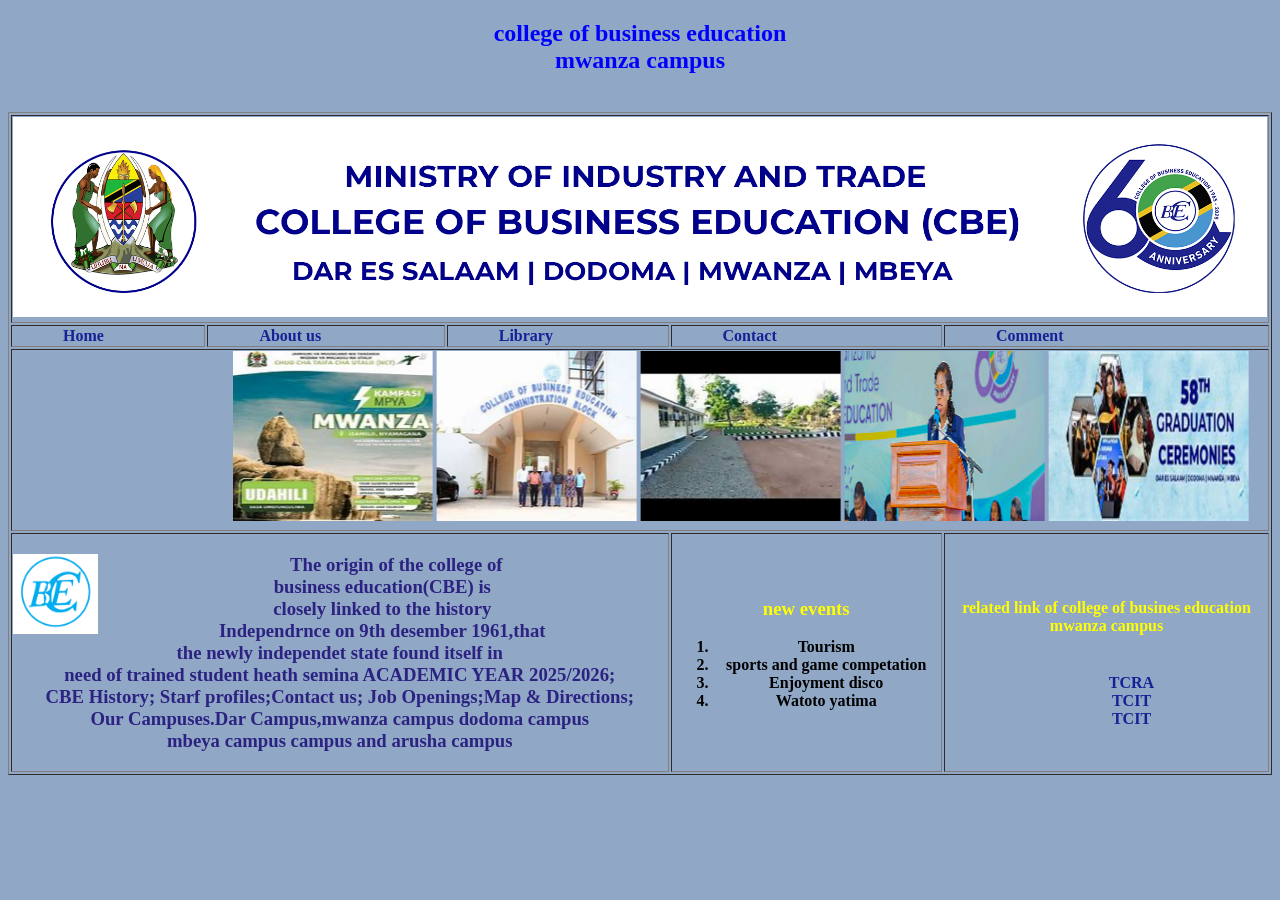
<file: index.html>
<!Doctype html>
<html>
<head>
<link rel="stylesheet" href="jovin.css">


<title>website</title>
<body>
<h2 class="rr">college of business education <br>mwanza campus</h2>
<form name="submit" id="submit" action="" method="get">
<table border="1">
<tr>
<td colspan=13><center><img src="ALL.png"  width=100% height=200px></center></td></tr>

<tr>
<td><a href="index.html">Home</button></a></td>
<td><a href="About.html">About us</a></td>
<td><a href="Library.html">Library</a></td>
<td><a href="contact.html">Contact</a></td>
<td ><a href="comment.html">Comment</a></td>
</tr>
<tr>
<td  colspan="15">
<marquee direction="right" behavior="alternate"scrollamount="20">
<img src="a5.jpg" width=200px height=170px>
<img src="a4.jpg" width=200px height=170px>
<img src="a3.jpg" width=200px height=170px>
 <img src="a1.png" width=200px height=170px>
<img src="a2.jpg" width=200px height=170px>
</marquee></td></tr>

<p>
<tr>
<td colspan=3><h3>&nbsp;&nbsp;&nbsp;&nbsp;&nbsp;&nbsp;<img src="cbe.png" widith="120px" height="80px" align="left">The origin of the college of <br>business education(CBE) is <br>closely linked to the history<br>Independrnce on 9th desember 1961,that<br> the newly independet state found itself in <br>need of trained student heath semina ACADEMIC YEAR 2025/2026; <br>CBE History; Starf profiles;Contact us; Job Openings;Map & Directions; <br>Our Campuses.Dar Campus,mwanza campus dodoma campus<br> mbeya campus campus and arusha campus</h3></p>
</td>

<th><h3><b>new events</b></h3>
<ol type="1">
<li>Tourism</li>
<li>sports and game competation </li>
<li>Enjoyment disco</li>
<li>Watoto yatima</li></td></th>
</ol>

<th><h4><b>related link of college of busines education<br> mwanza campus</h4><br>
<center><a href="">TCRA</a><br> 
<a href="">TCIT</a><br>
<a href="">TCIT</a><br></th>
<br></tr></h3></center>
</file>
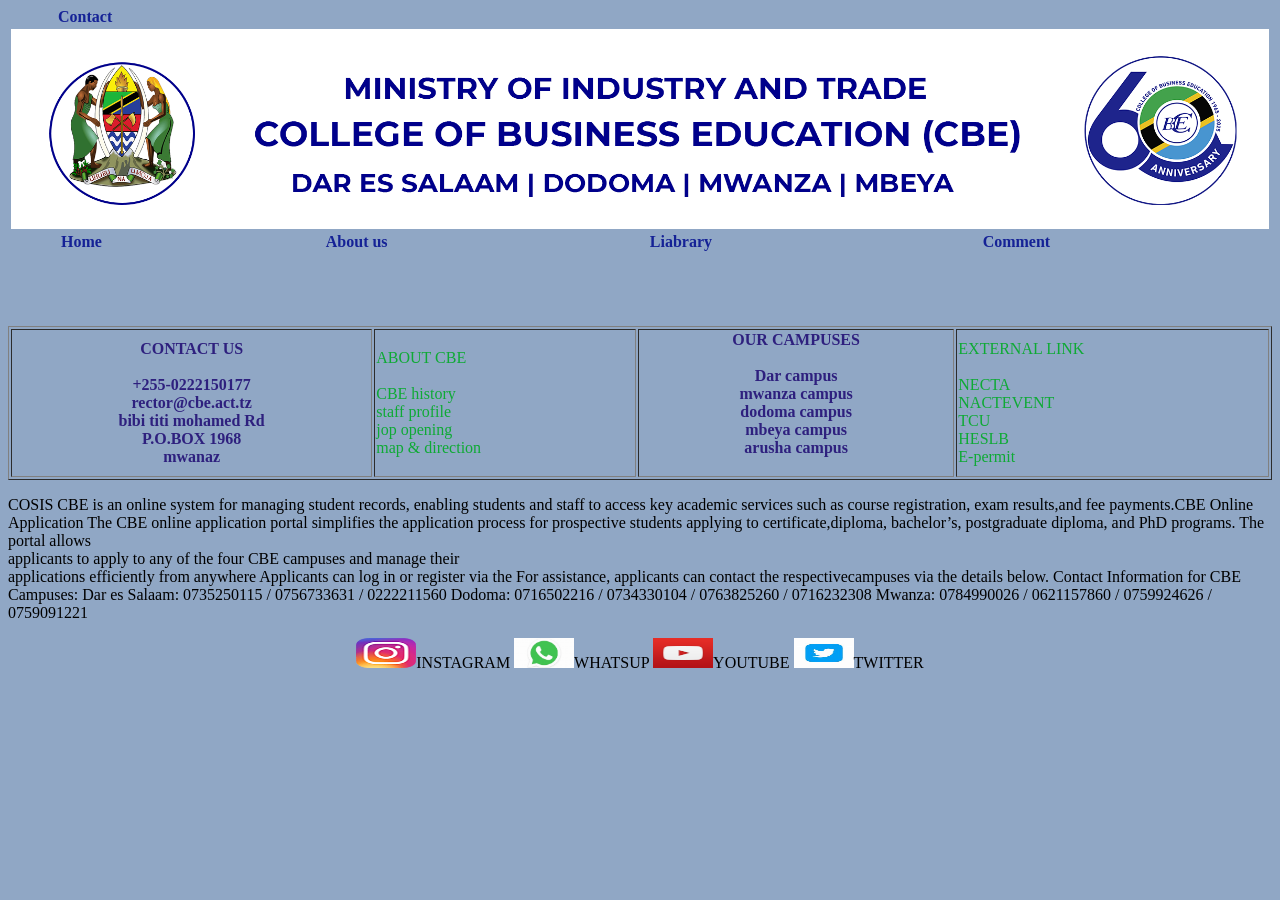
<file: contact.html>
<Doctype html>
<html>
<head>
<link rel="stylesheet" href="jovin.css">
<title>contact</title>
</head>
<body>
<form name="submit" id="submit" action="" method="get">
<table border=0 width=100% height=100px align=center>
<tr>
<td colspan=13><center><img src="ALL.png"  width=100% height=200px></center></td></tr>

<tr>
<td><a href="index.html">Home</a></td>
<td><a href="About.html">About us</a></td>
<td><a href="Library.html">Liabrary</a></td>
<td></td><a href="contact.html">Contact</a></td>
<td><a href="comment.html">Comment</a></td>
</tr>

<form name="submit" id="submit" action="" method="get">
<table border=1 width=100% height=100px align=center>
<tr>
<th class="contact">CONTACT US<br><br>
+255-0222150177<br>
rector@cbe.act.tz<br>
bibi titi mohamed Rd<br>
P.O.BOX 1968<br>mwanaz</th><br><br>

<td id="contact12">ABOUT CBE<br><br>
CBE history<br>
staff profile<br>
jop opening<br>
map & direction</td><br><br>

<th class="contact">OUR CAMPUSES<br><br>
Dar campus<br>mwanza campus<br>
dodoma campus<br>
mbeya campus<br>
arusha campus<br><br></th>

<td id="contact12">EXTERNAL LINK<br><br>
NECTA<br>NACTEVENT<br>
TCU<br>HESLB<br>
E-permit </td>
</tr></table>

<tr>
<p><align="left">
<td class="ffr">COSIS CBE is an online system for managing student records, enabling students and staff to access key academic services such as course registration, exam results,and fee payments.CBE Online Application The CBE online application portal simplifies the application process for prospective students applying to certificate,diploma, bachelor’s, postgraduate diploma, and PhD programs. The portal allows <br>applicants to apply to any of the four CBE campuses and manage their</td> <br> 

applications efficiently from anywhere Applicants can log in or register via the For assistance, 
applicants can contact the respectivecampuses via the details below. 
Contact Information for CBE Campuses:
Dar es Salaam: 0735250115 / 0756733631 / 0222211560
Dodoma: 0716502216 / 0734330104 / 0763825260 / 0716232308
Mwanza: 0784990026 / 0621157860 / 0759924626 / 0759091221
</p></center><td></tr>

<p><center>
<tr>
<td><img src="web1.png" width=60px height=30px></td>INSTAGRAM
<td><img src="web2.jpg" width=60px height=30px></td>WHATSUP
<td><img src="web3.png" width=60px height=30px></td>YOUTUBE
<td><img src="web4.jpg" width=60px height=30px></td>TWITTER
</tr></p></table>
</file>
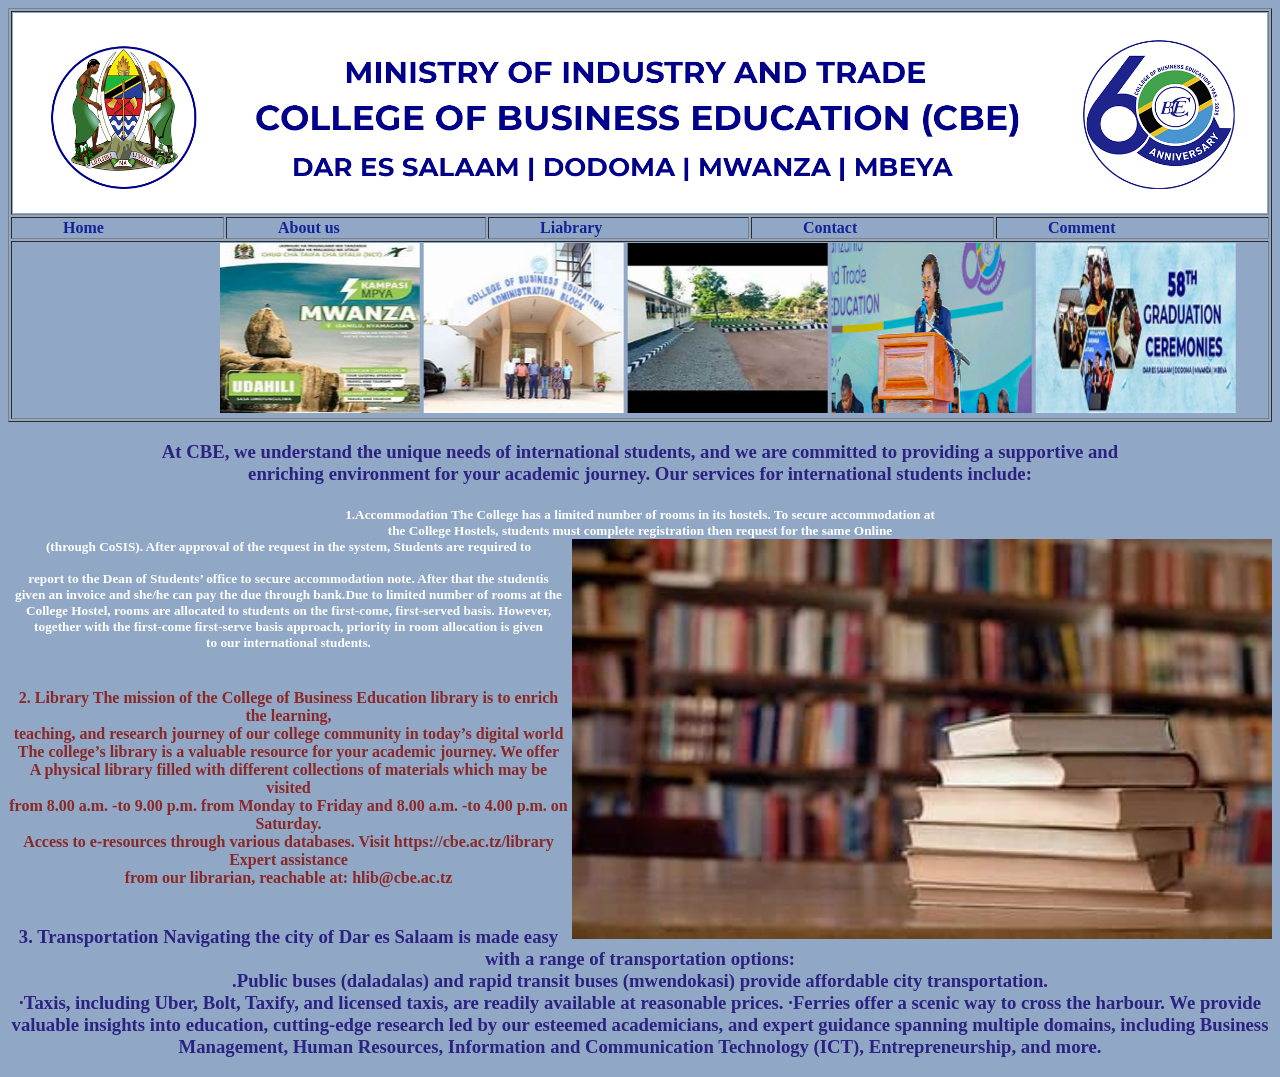
<file: Library.html>
<Doctype html>
<html>
<head>
<link rel="stylesheet" href="jovin.css">
<title>library</title>
</head>
<body class="11">
<form name="submit" id="submit" action="" method="get">
<table border=1 width=100% height=100px align=center>
<tr>
<td colspan=13><center><img src="ALL.png"  width=100% height=200px></center></td></tr>

<tr>
<td><a href="index.html">Home</a></td>
<td><a href="About.html">About us</a></td>
<td><a href="Library.html">Liabrary</a></td>
<td><a href="contact.html">Contact</a></td>
<td><a href="comment.html">Comment</a></td>
</tr>

<tr>
<td  colspan="15">
<marquee direction="right" behavior="alternate"scrollamount="20">
<img src="a5.jpg" width=200px height=170px>
<img src="a4.jpg" width=200px height=170px>
<img src="a3.jpg" width=200px height=170px>
 <img src="a1.png" width=200px height=170px>
<img src="a2.jpg" width=200px height=170px>
</marquee></td></tr>
</table>
<td>
<h3>At CBE, we understand the unique needs of international students, and we are committed to providing a supportive and <br>enriching environment for your academic journey. Our services for international students include:
<br></h3></td>
  <h5>1.Accommodation</td>
The College has a limited number of rooms in its hostels. To secure accommodation at<br>
the College Hostels, students must complete registration then request for the same Online<br><td><img src="l1.jpg" align="right" width=700px height=400px></td>
(through CoSIS). After approval of the request in the system, Students are required to <br><br>
report to the Dean of Students’ office to secure accommodation note. After that the studentis<br>
given an invoice and she/he can pay the due through bank.Due to limited number of rooms at the<br> 
College Hostel, rooms are allocated to students on the first-come, first-served basis. However,<br> 
together with the first-come first-serve basis approach, priority in room allocation is given <br>
to our international students.<br><br></h5> 

<td>
    <h4>2. Library</th>
The mission of the College of Business Education library is to enrich the learning,<br>
 teaching, and research journey of our college community in today’s digital world<br>
The college’s library is a valuable resource for your academic journey. We offer <br> 
A physical library filled with different collections of materials which may be visited <br>
from 8.00 a.m. -to 9.00 p.m. from Monday to Friday and 8.00 a.m. -to 4.00 p.m. on Saturday.<br>
Access to e-resources through various databases. Visit https://cbe.ac.tz/library Expert assistance<br>
from our librarian, reachable at: hlib@cbe.ac.tz <br><br></h4>

    <td>
        <h3>3. Transportation
Navigating the city of Dar es Salaam is made easy with a range of transportation options:<br>
.Public buses (daladalas) and rapid transit buses (mwendokasi) provide affordable city transportation.<br>
·Taxis, including Uber, Bolt, Taxify, and licensed taxis, are readily available at reasonable prices.
·Ferries offer a scenic way to cross the harbour.
We provide valuable insights into education, cutting-edge research led by our esteemed academicians,
and expert guidance spanning multiple domains, including Business Management, Human Resources,
Information and Communication Technology (ICT), Entrepreneurship, and more.</h6></p></center></table><body></html>
</table>
</file>
<file: jovin.css>
body{
    background-color:rgb(144, 167, 197);
}
th h3{
    color:yellow;
    font: size px;
    font-family:'Times New Roman', Times, serif;
    font-weight: bold;
}
th h4{
    color:yellow;
    font: size px;
    font-family:'Times New Roman', Times, serif;
    font-weight: bold;
}

h2
{
    text-align: center;

    color:blue;
    font: size 35px;
    font-family:'Times New Roman', Times, serif;
    font-weight: bold;
}
h5{
        text-align: center;
    
        color:white;
        font: size 15px;
        font-family:'Times New Roman', Times, serif;
    
    }
    h4{
        text-align: center;
    
        color:rgb(139, 39, 39);
        font: size 15px;
        font-family:'Times New Roman', Times, serif;
    
    }
    h3{
        text-align: center;
    
        color:rgb(44, 34, 129);
        font: size 15px;
        font-family:'Times New Roman', Times, serif;
    
    }

a{
    border-spacing:none;
    text-decoration: none;
    color: rgb(21, 34, 150);
    font: size 22px;
    font-weight:bold;
    font-family:'Times New Roman', Times, serif;
    margin-left: 50px;
    padding: auto;
} 
td.thd{
    border:none;
    color: rgb(21, 34, 150);
    font: size 22px;
    font-weight:bold;
    font-family:'Times New Roman', Times, serif;
    background-color: blanchedalmond;
}
td.jovi{
    border:none;
    color: rgb(21, 34, 150);
    font: size 22px;
    font-weight:bold;
    font-family:'Times New Roman', Times, serif;
    background-color: blanchedalmond;
}
table{
    width:100%;
    height:100px;

}
.contact{
    font: size 19px;
    color:rgb(46, 32, 126);
    padding: left 30px;;

}
#contact12{
    font: size 19px;
    color:rgb(14, 170, 53);
    padding: left 30px;;

}
.sign-box{
    background: white;
    width: 350px;
    position: absolute;
    height: 390px;
    left: 790px;
    margin-top: -400px;
}.sign-box h1{
 
    margin-top: 0px;
    width: 350px;
    height: 64px;
    background: rgb(39, 196, 156);
    font-size: 34px;
    color: aliceblue;
    text-align: center;
}
label{
    font-size: 19px;
    color: black;
}
input{
    width: 90%;
    height: 30px;
}
</file>
